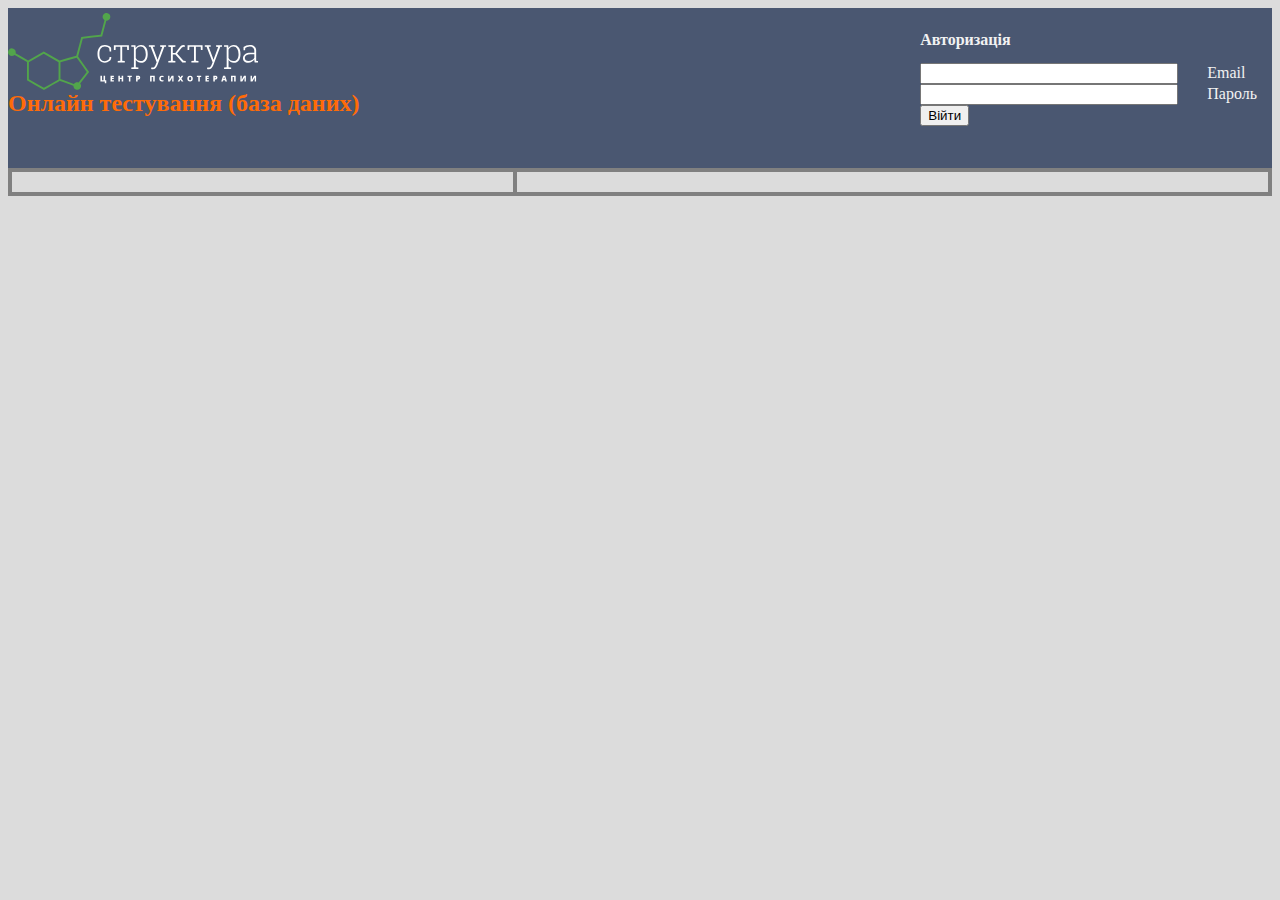
<file: index.html>
<!DOCTYPE html>
<html lang="en">
  <head>
    <meta charset="UTF-8" />
    <meta http-equiv="X-UA-Compatible" content="IE=edge" />
    <meta name="viewport" content="width=device-width, initial-scale=1.0" />
    <title>Psychologist_result</title>
    <link rel="stylesheet" href="css/style.css" />
    <link
      href="https://cdn.jsdelivr.net/npm/bootstrap@5.0.2/dist/css/bootstrap.min.css"
      rel="stylesheet"
      integrity="sha384-EVSTQN3/azprG1Anm3QDgpJLIm9Nao0Yz1ztcQTwFspd3yD65VohhpuuCOmLASjC"
      crossorigin="anonymous"
    />
    <link rel="icon" href="img/icon/android-chrome-512x512.png" sizes="192x192" type="image/x-icon" />
  </head>
  <body style="background: gainsboro">
    <header class="header" id="start">
      <div class="header-first-line">
        <img class="logo-header" src="img/ru-w.svg" alt="logo" />
        <div class="title-online-test">Онлайн тестування (база даних)</div>
        <div class="authorization-section">
          <form class="auth-form" id="auth-form">
            <h2 class="auth-title">Авторизація</h2>
            <input type="email" id="email" required />
            <label for="email"> Email</label><br />
            <input type="password" id="password" />
            <label for="password"> Пароль</label><br />
            <button type="submit" id="submit-auth" class="btn btn-success">Війти</button>
          </form>
          <div class="auth-success">Авторизация прошла успешно</div>
        </div>
        <!-- <div class="phone-number">
          <div class="phone-first">+38 (093)</div>
          <div class="phone-second">899 77 36</div>
        </div> -->
      </div>
      <div class="header-second-line"></div>
    </header>

    <!-- <button class="load-results" id="load-result-from-database">Загрузка</button> -->
    <div class="load-result-table"><!-- Место для размещения результатов --></div>
    <div class="main-section">
      <div class="test-result-selected">
        <h2></h2>
        <div class="selected-test"></div>
      </div>
      <div class="questions-answers"><!-- Тут будет расшифровка ответов --></div>
    </div>

    <script src="js/results.js"></script>
    <script src="js/auth.js"></script>
  </body>
</html>
</file>
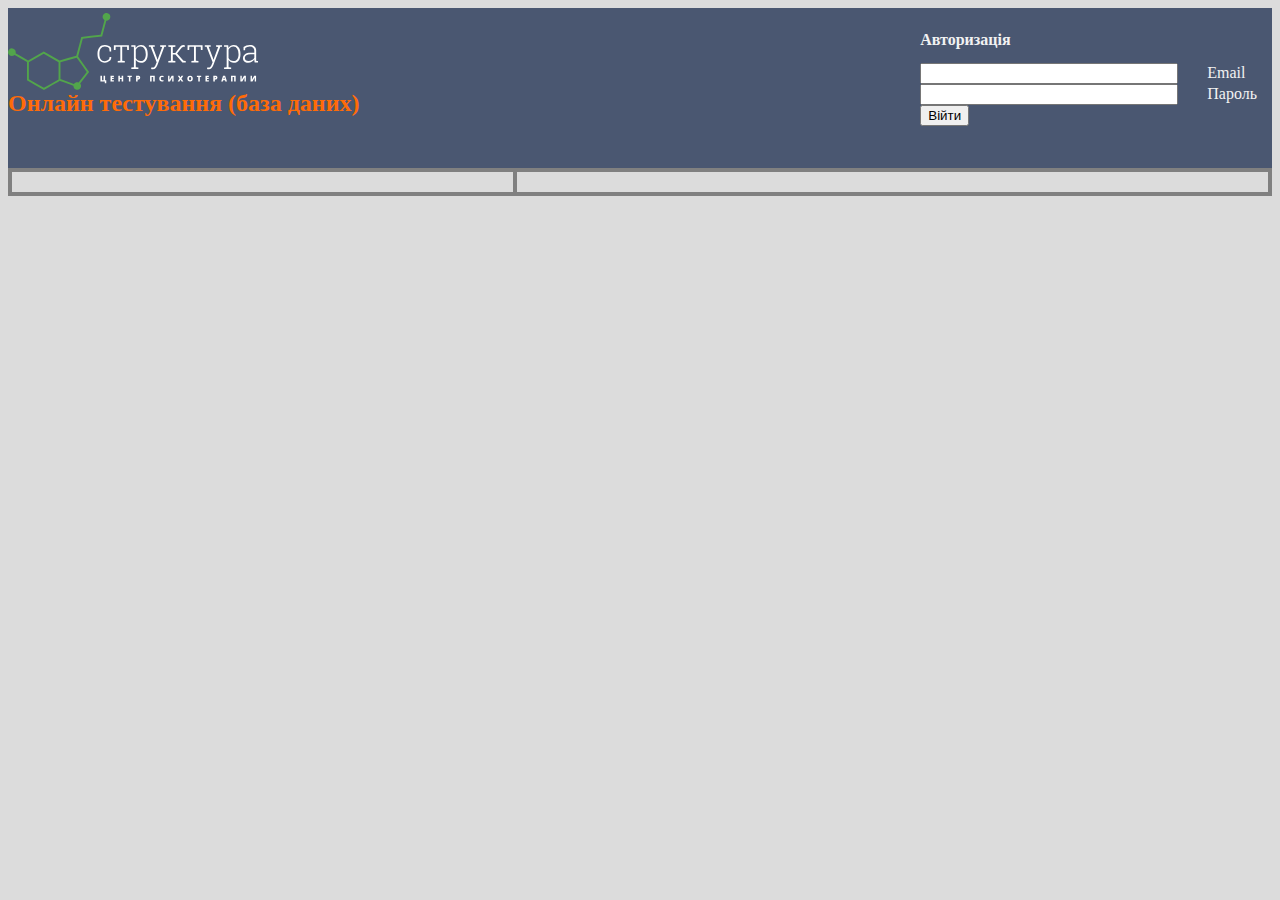
<file: index.html.html>
<!DOCTYPE html>
<html lang="en">
  <head>
    <meta charset="UTF-8" />
    <meta http-equiv="X-UA-Compatible" content="IE=edge" />
    <meta name="viewport" content="width=device-width, initial-scale=1.0" />
    <title>Psychologist_result</title>
    <link rel="stylesheet" href="css/style.css" />
    <link
      href="https://cdn.jsdelivr.net/npm/bootstrap@5.0.2/dist/css/bootstrap.min.css"
      rel="stylesheet"
      integrity="sha384-EVSTQN3/azprG1Anm3QDgpJLIm9Nao0Yz1ztcQTwFspd3yD65VohhpuuCOmLASjC"
      crossorigin="anonymous"
    />
  </head>
  <body style="background: gainsboro">
    <header class="header" id="start">
      <div class="header-first-line">
        <img class="logo-header" src="img/ru-w.svg" alt="logo" />
        <div class="title-online-test">Онлайн тестування (база даних)</div>
        <div class="authorization-section">
          <form class="auth-form" id="auth-form">
            <h2 class="auth-title">Авторизація</h2>
            <input type="email" id="email" required />
            <label for="email"> Email</label><br />
            <input type="password" id="password" />
            <label for="password"> Пароль</label><br />
            <button type="submit" id="submit-auth" class="btn btn-success">Війти</button>
          </form>
          <div class="auth-success">Авторизация прошла успешно</div>
        </div>
        <!-- <div class="phone-number">
          <div class="phone-first">+38 (093)</div>
          <div class="phone-second">899 77 36</div>
        </div> -->
      </div>
      <div class="header-second-line"></div>
    </header>

    <!-- <button class="load-results" id="load-result-from-database">Загрузка</button> -->
    <div class="load-result-table"><!-- Место для размещения результатов --></div>
    <div class="main-section">
      <div class="test-result-selected">
        <h2></h2>
        <div class="selected-test"></div>
      </div>
      <div class="questions-answers"><!-- Тут будет расшифровка ответов --></div>
    </div>

    <script src="js/results.js"></script>
    <script src="js/auth.js"></script>
  </body>
</html>
</file>
<file: css/style.css>
:root {
  /* background */
  --c-dark: #141d2d;
  --c-light: #f2f2f2;
  --c-accent: #5aa23e;
  --c-accent-two: #ff6b08;

  --c-dark-blue: #253045;
  --c-grey-blue: #4a5771;
  --c-grey-light: #f1f2f2;
  --c-grey: #bcc1d2;

  /* text */
  --txt-c-dark: var(--c-dark);
  --txt-c-grey: #4f5b70;
  --txt-c-grey-light: var(--c-grey-light);
  --txt-c-accent: var(--c-accent);
  --txt-c-accent-two: var(--c-accent-two);
  --txt-c-light: var(--c-light);
  --txt-c-grey-blue: var(--c-grey-blue);

  /* modals */
  --modal-bgd-dark: rgba(20, 29, 45, 0.8);

  /* font */
  --font-main: 'Roboto Slab', serif;

  /* container width */
  --vertical-scroll: 20px;
  --mobile: calc(300px + var(--vertical-scroll));
  --tablet: calc(640px + var(--vertical-scroll));
  --desktop: calc(900px + var(--vertical-scroll));
  --desktop-lg: calc(1270px + var(--vertical-scroll));

  /* animation */
  --animation-fast: 0.1s;
  --animation-slow: 0.3s;

  --animation-transition: all 200ms ease-in-out;
}
.header {
  background: var(--c-grey-blue);
  position: relative;
  width: 100%;
  height: 160px;
  display: flex;
  flex-direction: column;
  align-items: center;
  margin: 0;
}
.header-first-line {
  width: 100%;
  margin-top: 5px;
  display: flex;
  flex-direction: column;
  align-items: center;
  align-items: flex-start;
  margin-bottom: 30px;
}
.logo-header {
  width: 250px;
  height: auto;
  cursor: pointer;
}

.title-online-test {
  color: var(--txt-c-accent-two);
  font-size: 24px;
  font-weight: bold;
}

/* Auth section */
.authorization-section {
  position: absolute;
  top: 10px;
  right: 10px;
  background: var(--c-grey-blue);
}
.auth-title {
  font-size: 16px;
  color: var(--txt-c-light);
}
input {
  width: 250px;
  margin-right: 20px;
}
label {
  color: var(--txt-c-light);
  margin: 5px 5px 10px 5px;
}

.auth-success {
  display: none;
  color: var(--txt-c-light);
}

/* Results section */
.main-section {
  display: flex;
  flex-direction: row;
  border: solid 2px gray;
}

.result-item {
  font-size: 16px;
  color: blue;
  margin-bottom: 10px;
  cursor: pointer;
}

.test-result-selected {
  border: solid 2px gray;
  width: 40%;
}
.load-result-table {
  /* border: solid 2px gray; */
}
.questions-answers {
  border: solid 2px gray;
  width: 60%;
}
.test-name {
  font-size: 16px;
  font-weight: bold;
  color: blue;
  cursor: pointer;
  margin-bottom: 5px;
}
.user-key {
  font-size: 18px;
  color: brown;
  font-weight: bold;
  font-style: normal;
}
.user-data {
  font-size: 18px;
  color: black;
  font-weight: bold;
  font-style: normal;
}
.test-title {
  font-size: 16px;
  font-style: italic;
}

.result-message {
  font-size: 14px;
  text-align: justify;
  padding: 5px;
  margin-bottom: 0;
}
</file>
